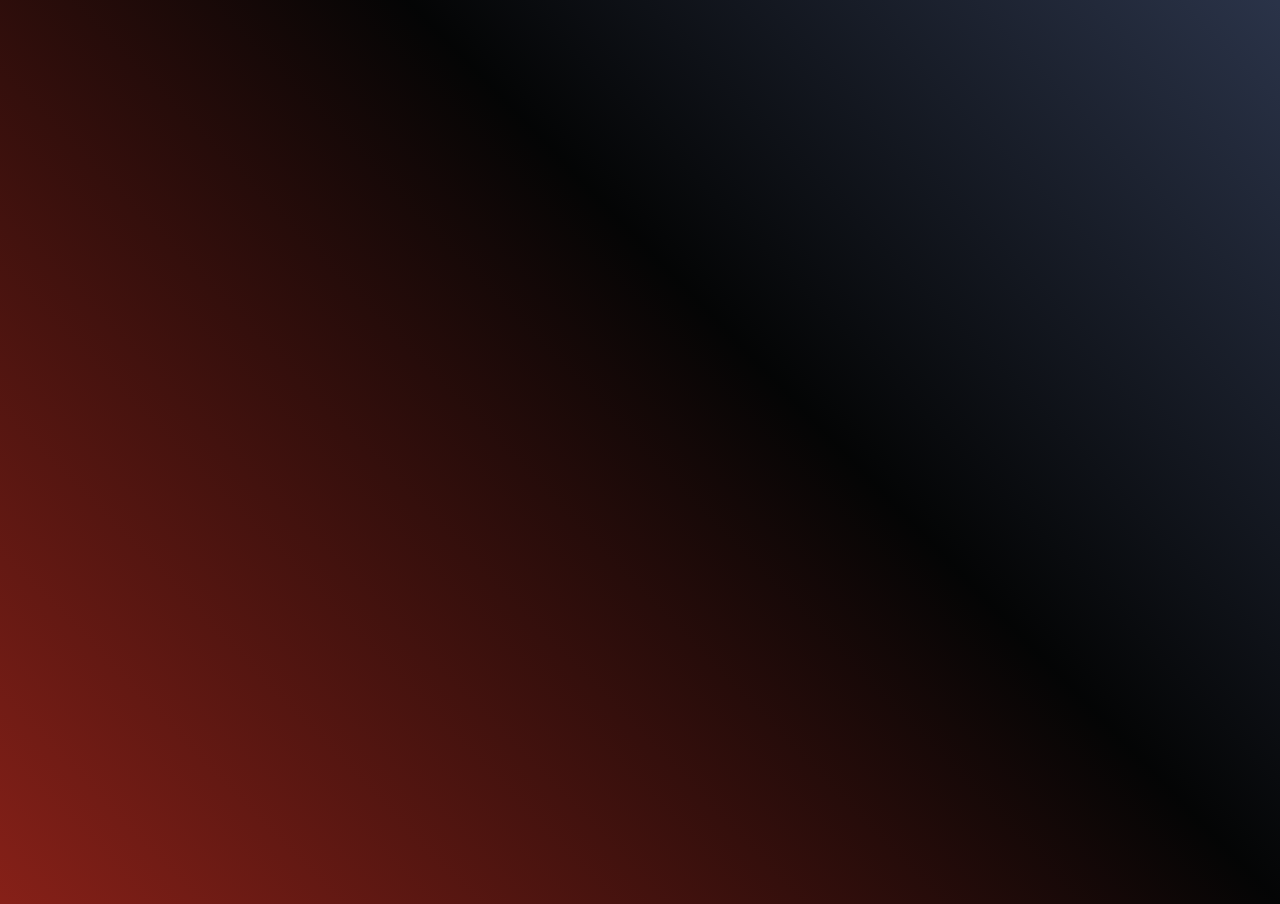
<file: index.html>
<!DOCTYPE html>
<html lang="en">
<head>
<title>Zombie Solo Jazz</title>
<meta charset="utf-8">
<meta name="keywords" content="Zombified Solo Jazz Cups Stacked With Random Identical Crack On Side">
<meta name="author" content="Jennifer Chan">
<meta name="viewport" content="width=device-width, initial-scale=1.0">
<link rel="stylesheet" type="text/css" href="style.css">
<link rel="shortcut icon" href="favicon.ico" type="image/x-icon">
<link rel="icon" href="favicon.ico" type="image/x-icon">
</head>
<body>
<div id="canvasdiv"><canvas id="canvas"></canvas></div>
<script src="three.js"></script>
<script src="cup.js"></script>
<script>
<!-- var min = 10; -->
<!-- var max = 30000; -->
<!-- var n = Math.floor(Math.random() * (max - min + 1) + min); -->
<!-- console.log(n); -->
<!-- setTimeout(function(){ -->
<!--     window.location.reload(1); -->
<!--  }, n); -->

</script>
</body>
</html>
</file>
<file: style.css>
body {
margin: 0px;
padding: 0px;
overflow: hidden;
background: linear-gradient(46deg, #DF3325, rgba(19, 23, 24, 0.20), rgba(133, 161, 232, 0.74));
background-color:black;
background-size: 200% 200%;
animation-name: slide;
-webkit-animation: slide 8s ease infinite;
-moz-animation: slide 8s ease infinite;
-o-animation: slide 8s ease infinite;
animation: slide 8s ease infinite;

@-webkit-keyframes slide {
    0%{background-position:0% 97%}
    50%{background-position:100% 4%}
    100%{background-position:0% 97%}
}
@-moz-keyframes slide {
    0%{background-position:0% 97%}
    50%{background-position:100% 4%}
    100%{background-position:0% 97%}
}
@-o-keyframes slide {
    0%{background-position:0% 97%}
    50%{background-position:100% 4%}
    100%{background-position:0% 97%}
}
@keyframes slide { 
    0%{background-position:0% 97%}
    50%{background-position:100% 4%}
    100%{background-position:0% 97%}
}
}
</file>
